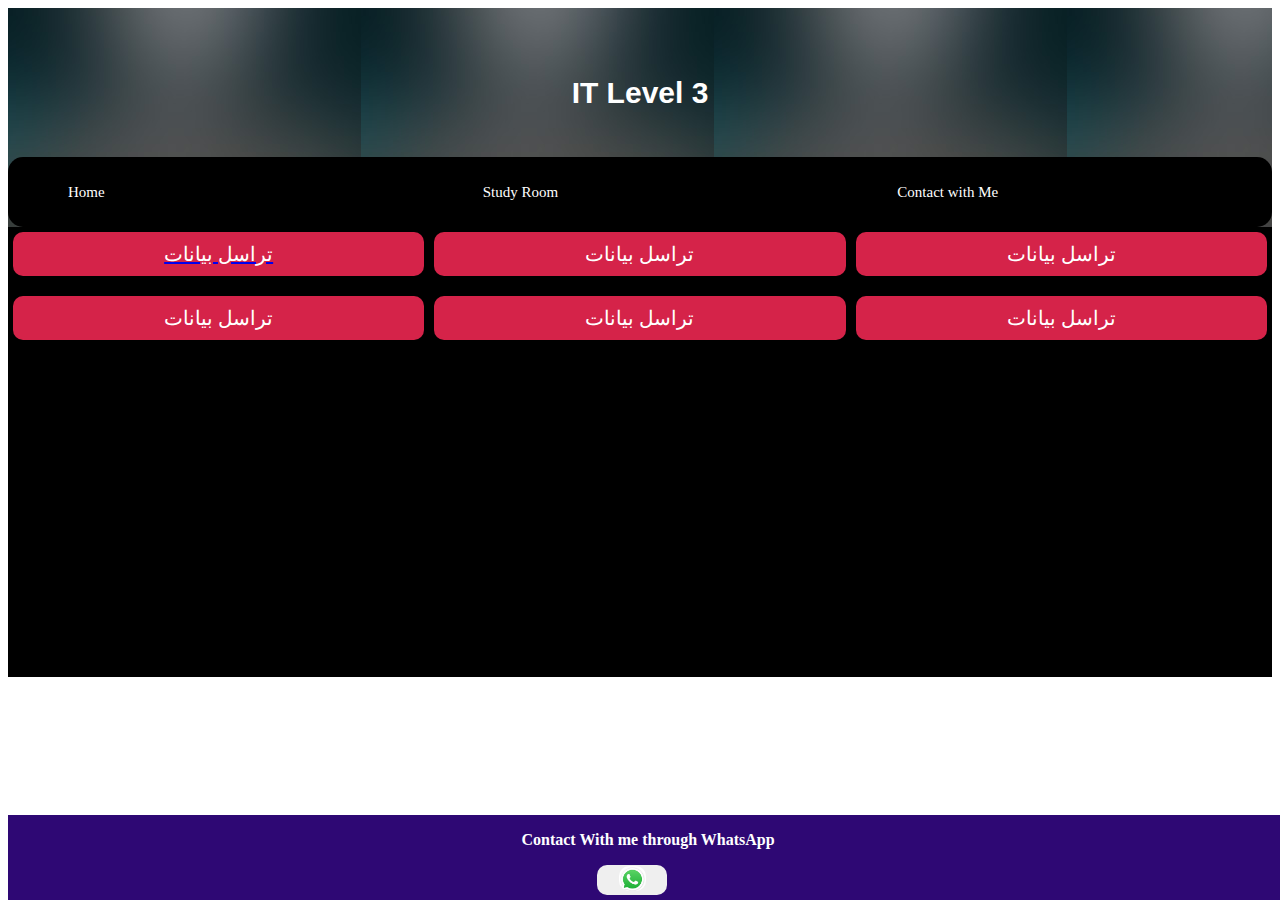
<file: index.html>
<!DOCTYPE html>
<html lang="en">

<head>
  <meta charset="UTF-8">
  <meta name="viewport" content="width=device-width, initial-scale=1.0">
  <title>IT Level 3</title>
  <link rel="stylesheet" href="ssub.css">
</head>

<body>
  <header style="background: url(images/pic03.jpg);">
    <!-- <div class="head" style="background: url(images/pic03.jpg);"> -->
      <div class="title">
        <h1><a href="../index.html" title="Go to Home Page">IT Level 3</a></h1>
      </div>
      <div class="grid">
        <div class="sub-Grid">
        <ul>
          <li class="current"><a class="nav-text" href="../index.html">Home</a></li>
        </ul>
          </div>
          <div class="sub-Grid">
            <ul>
          <li class="dropdown">
            <a class="nav-text dropbtn" href="#">Study Room</a>
            <div class="dropdown-content">
              <ul>
                <li><a class="nav-text choose" href="visual-Section.html">visual</a></li>
                <li><a class="nav-text choose" href="">work</a></li>
              </ul>
            </div>
          </li>
            </ul>
          </div>
          

         
          <div class="sub-Grid">
            <ul>
          <li><a class="nav-text" href="#contact" id="contact-link">Contact with Me</a></li>
        </ul>
      </div>
      </div>
    
  </header>

  
   
      <!-- DR List -->
       <section >

          <div class="main-div-grid">

            
              <a href="lecture/test.html" class="Ali"> <div class="subject">تراسل بيانات
                </div>
              </a>
            

            <div class="subject">تراسل بيانات </div>

            <div class="subject">تراسل بيانات </div>

            <div class="subject">تراسل بيانات </div>

            <div class="subject">تراسل بيانات </div>

            <div class="subject">تراسل بيانات </div>


          </div>
     
           
      
</section>

     

  <footer >
    <div class="contact">
      <p class="contact-text">Contact With me through WhatsApp</p>
      
      <button class="whatsApp-button">
        <img id="contact" class="WhatsApp-logo" src="icons/تنزيل.jpeg" alt="WhatsApp Logo"
          onclick="contactWhatsApp()">
      </button>
    </div>
  </footer>

  <script src="js/whatsApp.js"></script>
  <script src="js/downlaodFiles.js"></script>
</body>

</html>
</file>
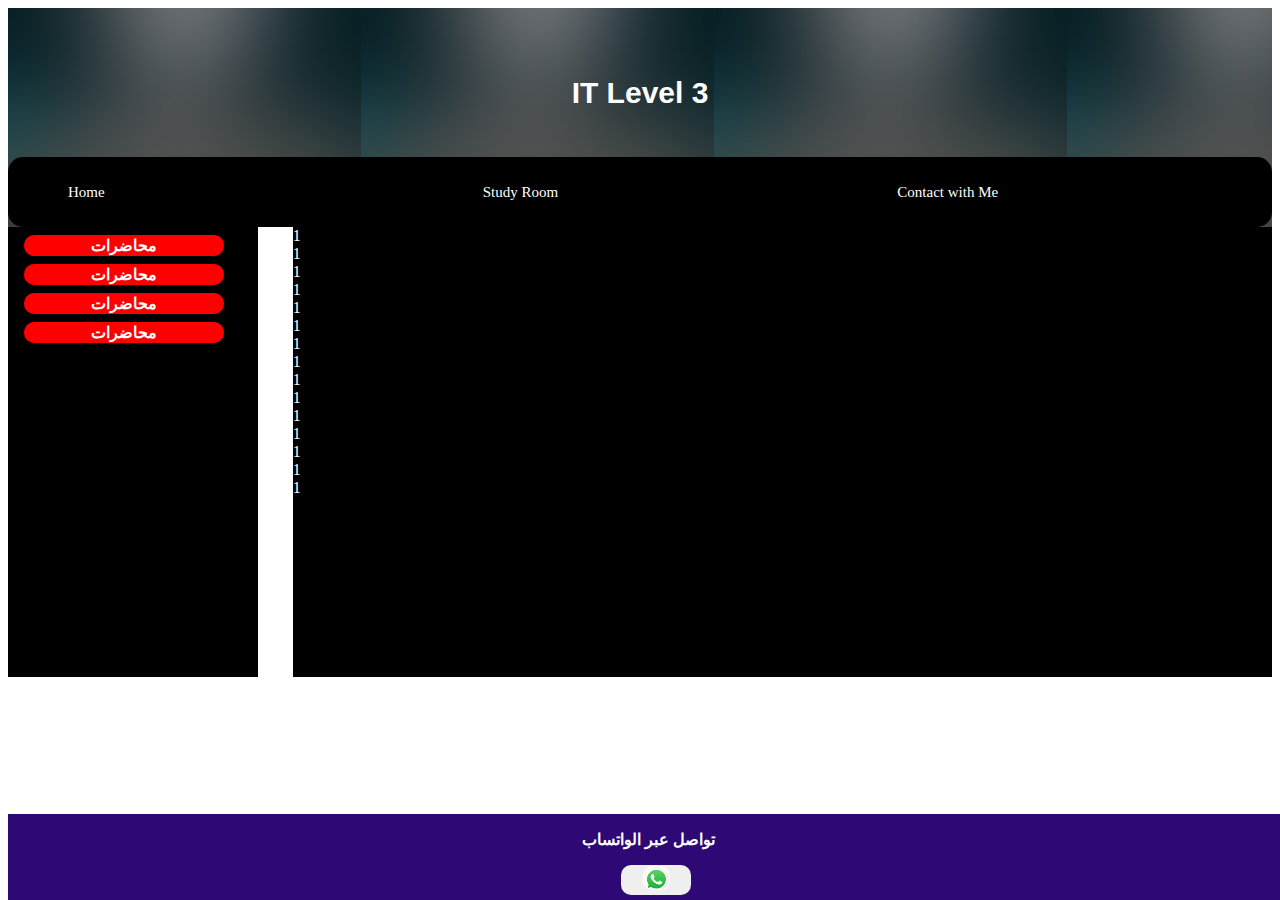
<file: lecture/lecture.html>
<!DOCTYPE html>
<html lang="en">

<head>
  <meta charset="UTF-8">
  <meta name="viewport" content="width=device-width, initial-scale=1.0">
  <title>IT Level 3</title>
  <link rel="stylesheet" href="../ssub.css">
</head>

<body>
  <header style="background: url(../images/pic03.jpg);">
    <!-- <div class="head" style="background: url(images/pic03.jpg);"> -->
    <div class="title">
      <h1><a href="../index.html" title="Go to Home Page">IT Level 3</a></h1>
    </div>
    <div class="grid">
      <div class="sub-Grid">
        <ul>
          <li class="current"><a class="nav-text" href="../index.html">Home</a></li>
        </ul>
      </div>
      <div class="sub-Grid">
        <ul>
          <li class="dropdown">
            <a class="nav-text dropbtn" href="#">Study Room</a>
            <div class="dropdown-content">
              <ul>
                <li><a class="nav-text choose" href="visual-Section.html">visual</a></li>
                <li><a class="nav-text choose" href="">work</a></li>
              </ul>
            </div>
          </li>
        </ul>
      </div>



      <div class="sub-Grid">
        <ul>
          <li><a class="nav-text" href="#contact" id="contact-link">Contact with Me</a></li>
        </ul>
      </div>
    </div>

  </header>
<main>
  <aside id="side-bar">
    <button class="aside-btn">محاضرات</button>
    <button class="aside-btn">محاضرات</button>
    <button class="aside-btn">محاضرات</button>
    <button class="aside-btn">محاضرات</button>
  </aside >
        <section id="lec-sec">
        
       <div style="color: white;">1</div>
       <div style="color: white;">1</div>
       <div style="color: white;">1</div>
       <div style="color: white;">1</div>
       <div style="color: white;">1</div>
       <div style="color: white;">1</div>
       <div style="color: white;">1</div>
       <div style="color: white;">1</div>
       <div style="color: white;">1</div>
       <div style="color: white;">1</div>
       <div style="color: white;">1</div>
       <div style="color: white;">1</div>
       <div style="color: white;">1</div>
       <div style="color: white;">1</div>
       <div style="color: white;">1</div>
       
        
         
        
        
        
        </section>
      </main>
        
        
        <footer>
          <div class="contact">
            <p class="contact-text">تواصل عبر الواتساب</p>
        
            <button class="whatsApp-button">
              <img id="contact" class="WhatsApp-logo" src="../icons/تنزيل.jpeg" alt="WhatsApp Logo" onclick="contactWhatsApp()">
            </button>
          </div>
        </footer>

        <script src="../js/whatsApp.js"></script>
</body>
</html>
</file>
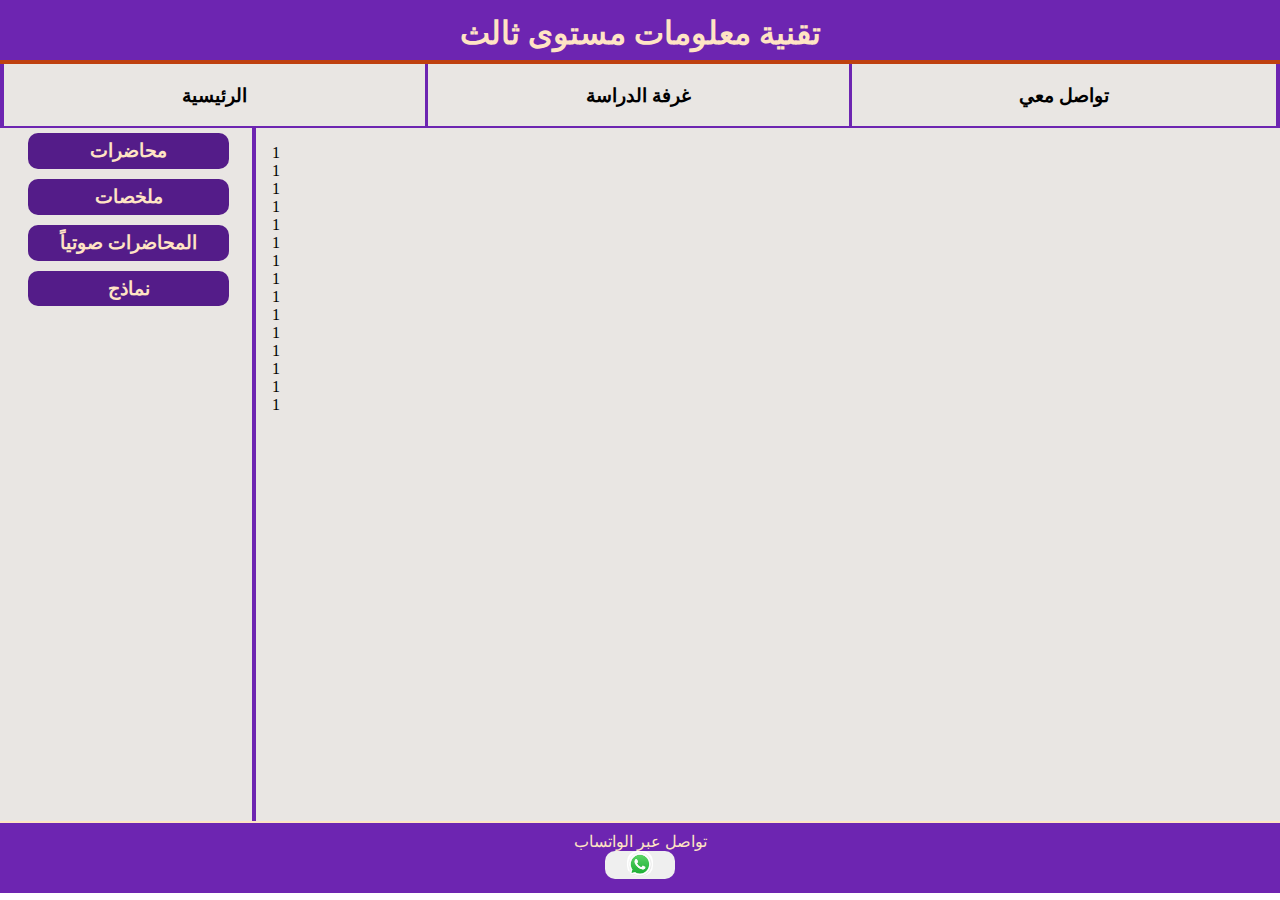
<file: lecture/test.html>
<!DOCTYPE html>
<html lang="en">
<head>
  <meta charset="UTF-8">
  <meta name="viewport" content="width=device-width, initial-scale=1.0">
  <title>lectures</title>
  <link rel="stylesheet" href="test.css">
</head>
<body>
  <header>
    <!-- <div class="head" style="background: url(images/pic03.jpg);"> -->
    
      <h1><a href="../index.html" title="Go to Home Page">تقنية معلومات مستوى ثالث</a></h1>
    
    <div class="grid">
        <ul>
          <li class="current head"><a class="nav-text" href="../index.html">الرئيسية</a></li>
        </ul>

        <ul>
          <li id="dropnav" class="dropnav head ">
            <a class="nav-text dropbtn" href="#">غرفة الدراسة</a>
            <div class="dropnav-content">
              <a class=" choose" href="visual-Section.html" style="border-bottom: 3px solid rgb(109, 37, 177);">النظري</a>
              <a class=" choose" href="">العملي</a>
            </div>
          </li>
        </ul>
      
        <ul>
          <li class="transform"><a class="nav-text" href="#contact" id="contact-link">تواصل معي</a></li>
        </ul>
      
    </div>

  </header>
  <main>
    <aside>
      <button class="aside-btn">محاضرات</button>
      <button class="aside-btn">ملخصات</button>
      <button class="aside-btn">المحاضرات صوتياً</button>
      <button class="aside-btn">نماذج</button></aside>
    <section>
      <div>1</div>
       <div>1</div>
       <div>1</div>
       <div>1</div>
       <div>1</div>
       <div>1</div>
       <div>1</div>
       <div>1</div>
       <div>1</div>
       <div>1</div>
       <div>1</div>
       <div>1</div>
       <div>1</div>
       <div>1</div>
       <div>1</div>
    </section>
  </main>
  <footer>
    <div class="contact">
      <p class="contact-text">تواصل عبر الواتساب</p>
  
      <button class="whatsApp-button">
        <img id="contact" class="WhatsApp-logo" src="../icons/تنزيل.jpeg" alt="WhatsApp Logo" onclick="contactWhatsApp()">
      </button>
    </div>
  </footer>
  <script src="../js/whatsApp.js"></script>
</body>
</html>
</file>
<file: ssub.css>
@media (min-width: 150px) and (max-width: 1500px) {
.title{
  display: grid;
  justify-content: center;
}
.title, h1 a{
  color: white;
  font-size: 30px;
  font-family: Arial, Helvetica, sans-serif;
  font-weight: bolder;
  text-decoration: none;
}
.title, h1 a:hover{
  color: rgb(79, 79, 255);
  

}

.grid{
  display: grid;
  grid-template-columns: 1fr 1fr 1fr ;
  /* row-gap: 10px; */
  /* padding: 1px 20px; */
  justify-content: center;
  align-items: center;
  background-color: black;
  padding: 10px;
  border-radius: 15px;
  text-wrap: nowrap;
  
}
li a{
    color: white;
    font-size: 15px;
    padding: 10px;
    
    /* font-weight: bold; */
    text-decoration: none;

}
li a:hover {
  background-color: #d52349;
 /* padding: 15px; */

  font-size: 20px;
  width: 50px;

  /* font-weight: bold; */
  text-decoration: none;

}
/* ====== dropdown*/
.nav{
position: relative;

}
.dropdown-content {
  display: none;
  width: 120px;
  position: absolute;
  
    /* right: 0; */
    /* bottom: 0; */
  background-color: #f9f9f9;

  box-shadow: 0px 8px 16px 0px rgba(0, 0, 0, 0.2);


}

.dropdown-content li a {
  color: black;
  position: relative;
  /* padding: 12px 16px; */
  text-decoration: none;
  display: flex;
  /* align-items: center;
  justify-content: center; */
  text-align: center;
  direction: rtl;
}

.dropdown-content a:hover {
  background-color: #f1f1f1;
}

.dropdown:hover .dropdown-content {
  display: flex;
  justify-content: center;
}


/* start download button */
.download-button {
  border: none;
  width: 100px;
  border-radius: 10px;
  padding: 7px;
  background-color: green;
  cursor: pointer;
  color: white;
  font-size: 20px;
  font-weight: bold;
}

.download-button:hover {
  color: #2e82ff;
  text-decoration: underline;
  background-color: rgb(0, 255, 0);
}

.download-icon {
  width: 20px;
  height: 20px;
  border-radius: 10px;
  margin-right: 15px;
  padding-top: 5px;
}

.fileList {
  background-color: #f9f9f9;
  box-shadow: 0px 8px 16px 0px rgba(0, 0, 0, 0.2);
  width: 300px;
}
/* end download button */

/* DR list */
.main-div-grid{
  display: grid;
  grid-template-columns: 1fr 1fr 1fr;
  row-gap: 10px;
  background-color: black;
}
.subject{
  padding: 10px;
  text-align: center;
  font-size: 20px;
  color: white;
  margin: 5px;
  background-color: #d52349;
  border-radius: 10px;
  cursor: pointer;
  
}
section {
  display: block;
  width: 100%;
  height: 50vh;
  background-color:black;
  float: right;
}

#lec-sec {
  width: 76.5%;
  margin-right: 1rem;
  
}


footer
{
  width: 100%;
  background-color: rgb(46, 8, 116);
  display: flex;
  
  align-content: center;
  justify-content: center;
  position: fixed;
    bottom: 0;
    /* left: 40%; */
    /* margin-bottom: 10px; */
}
}
/* whattsApp */
.WhatsApp-logo {
  width: 2em;
  
  cursor: pointer;
  align-items: center;
  justify-content: center;
  border-radius: 10px;
  /* margin: 5px; */
}

.whatsApp-button {
  margin-bottom: 5px;
margin-left: 30%;
  border-radius: 10px;
  width: 70px;
  border: none;

}

.whatsApp-button:hover {
  background-color: #d52349;
}

.contact-text{
  color: white;
  font-size: 1em;
  font-weight: bold;
}


/* end of whatsApp */

/* 
grid:
  hd hd hd hd hd
  mn mn mn mn sd
  ft ft ft ft ft
;

footer{
grid: ft;
}

*/

/* main style */
main{
  z-index: 10;
  width: 100%;
  position: absolute;
  /* margin: 0 0  0; */
}
#side-bar{
  width: 19.5%;
  height: 50vh;
  background-color:black;
  border-right: 1px solid white;
  float: left;
}
.aside-btn{
  width: 80%;
  /* padding: 13px; */
  border-radius: 10px;
  margin-top: 0.5em;
  margin-left: 1em;
  border: none;
  background-color: red;
  color: white;
  font-weight: bold;
  font-size: 1em;
}
</file>
<file: lecture/test.css>
/* reset */

* {
  padding: 0;
  margin: 0;
  box-sizing: border-box;
}

html {
  scroll-behavior: smooth;
}

body {
  color: bisque;
  height: 100vh;
}


/* header start*/

header {
  width: 100%;
  height: 8rem;
  background-color: rgb(109, 37, 177);
  padding: 0.4rem 0;
  text-align: center;
  /* z-index: 1; */
}

header a {
  text-decoration: none;
}

header h1 {
  font-size: 2rem;
  padding: 0.5rem;
  border-bottom: rgb(191, 65, 15) 4px solid;
}

header h1 a {
  text-decoration: none;
  color: bisque;
}


.grid {
  color: black;
  display: grid;
  grid-template-columns: 1fr 1fr 1fr;
  background-color: black;
  text-wrap: nowrap;
  border-right: 0.3rem solid rgb(109, 37, 177);  
  border-left: 0.3rem solid rgb(109, 37, 177);  
  border-bottom: 0.3rem solid rgb(109, 37, 177);  
}

ul {
  width: inherit;  
  align-content: center; 
}

.grid ul li a {
  color: black;
}

li {
  display: grid;
  list-style: none;
  background-color: rgb(233, 230, 227);
  align-items: center;
  justify-items: center;
  padding: 0.42rem 0;
}

.head {
  border-right: 0.2rem solid rgb(109, 37, 177);
}

li a {
  display: inherit;
  color: white;
  width: 100%;
  height: 100%;

  padding: 0.8rem;
  /* align-content: inherit;  */
  justify-content: center;
}


/* dropdown start*/

 .dropnav:hover .droplink {
  background-color: rgb(144, 62, 221);
}

#dropnav {
  width: 100%;
  display: inline-block;
}

.dropnav-content {
  display: none;
  position: absolute;
  background-color: rgb(233, 230, 227);
  border: 3px solid rgb(109, 37, 177);
  min-width: 32%;
  max-width: 33;
  width: 33%;
  box-shadow: 0px 8px 16px 0px rgba(0,0,0,0.2);
  z-index: 1;
}

.dropnav-content a {
  color: black;
  padding: 12px 16px;
  text-decoration: none;
  display: block;
  text-align: center;
}

.nav-text, .choose {
  font-size: 1.2rem;
  font-weight: bold;
  transition: 0.3s ease;
}

.nav-text:hover {
  color: rgb(171, 99, 238);
  transform: scale(1.15);
  /* border-radius: 10%; */
}

.choose:hover , .aside-btn:hover{
  color: rgb(171, 99, 238);
}

.dropnav:hover .dropnav-content {
  display: block;
} 

/* dropdown end */

/* header end */

/* =================================== */

/* main start */

main {
  width: 100%;
  height: 77%;
  min-height: 35.2rem;
  /* position: fixed; */
  background-color: rgb(233, 230, 227);

} 

aside {
  width: 20%;
  min-width: 8.6rem;
  height: 100%;
  float: left;
  color: black;
  font-size: 1.2rem;
  font-weight:bolder;
  border-right: 4px solid rgb(109, 37, 177);
}

.aside-btn {
  font-size: inherit;
  background-color: rgb(84, 28, 137);
  font-weight: bold;
  width: 80%;
  margin: 2% 11%;
  border: none;
  padding: 0.4rem;
  color:bisque;
  border-radius: 10px;
  /* text-align: right; */

}

section {
  display: inline-block;
  
  padding: 1rem;
  color: black;
}

section div {
  display: block;
}


/* footer */

footer {
  height: 4.5rem;
  background-color: rgb(109, 37, 177);
  text-align: center;
  align-content: center;
  justify-content: center;
  color: bisque;
  border-top: 2px solid bisque;
}

.WhatsApp-logo {
  width: 2em;
  cursor: pointer;
  align-items: center;
  justify-content: center;
  border-radius: 10px;
  /* margin: 5px; */
}

.whatsApp-button {
  margin-bottom: 5px;
/* margin-left: 30%; */
  border-radius: 10px;
  width: 70px;
  border: none;

}

.whatsApp-button:hover {
  background-color: #d52349;
}
</file>
